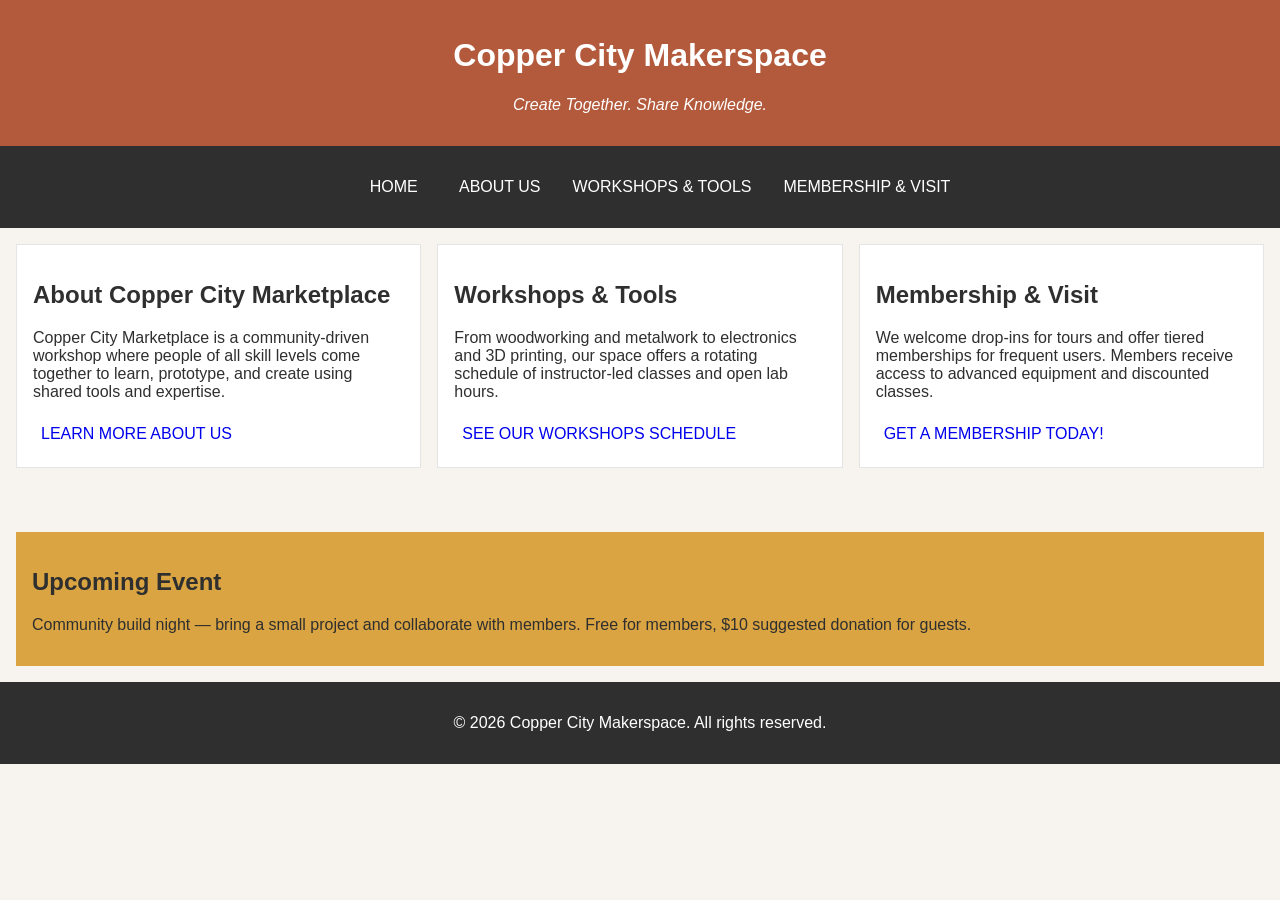
<file: index.html>
<!DOCTYPE html>
<html lang="en">
<head>
    <meta charset="UTF-8">
    <meta name="viewport" content="width=device-width, initial-scale=1.0">
    <link rel="stylesheet" href="styles.css">
    <title>Copper City Makerspace</title>
</head>
<body>
    <header>
        <h1>Copper City Makerspace</h1>
        <p>Create Together. Share Knowledge.</p>
    </header>
<nav>
    <ul>
        <li><a href="index.html">Home</a>></li>
        <li><a href="about.html">About Us</a></li>
        <li><a href="workshops.html">Workshops & Tools</a></li>
        <li><a href="memberships.html">Membership & Visit</a></li>
    </ul>
</nav>
<main class="card-row"> 
    <section id="about">
        <h2>About Copper City Marketplace</h2>
        <p>Copper City Marketplace is a community-driven workshop where people of all skill levels come together to learn, prototype, and create using shared tools and expertise.</p>
       <a href="about.html">Learn More About Us</a>
    </section>
    <section id="workshops">
        <h2>Workshops & Tools</h2>
        <p>From woodworking and metalwork to electronics and 3D printing, our space offers a rotating schedule of instructor-led classes and open lab hours.</p>
        <a href="workshops.html">See Our Workshops Schedule</a>
    </section>
    <section id="memberships">
        <h2>Membership & Visit</h2>
        <p>We welcome drop-ins for tours and offer tiered memberships for frequent users. Members receive access to advanced equipment and discounted classes.</p>
       <a href="memberships.html">Get a Membership Today!</a>
    </section>
</main>
<aside>
    <h2>Upcoming Event</h2>
    <p>Community build night — bring a small project and collaborate with members. Free for members, $10 suggested donation for guests.</p>
</aside>
<footer>
    <p>&copy; 2026 Copper City Makerspace. All rights reserved.</p>
</footer>
</body>
</html>
</file>
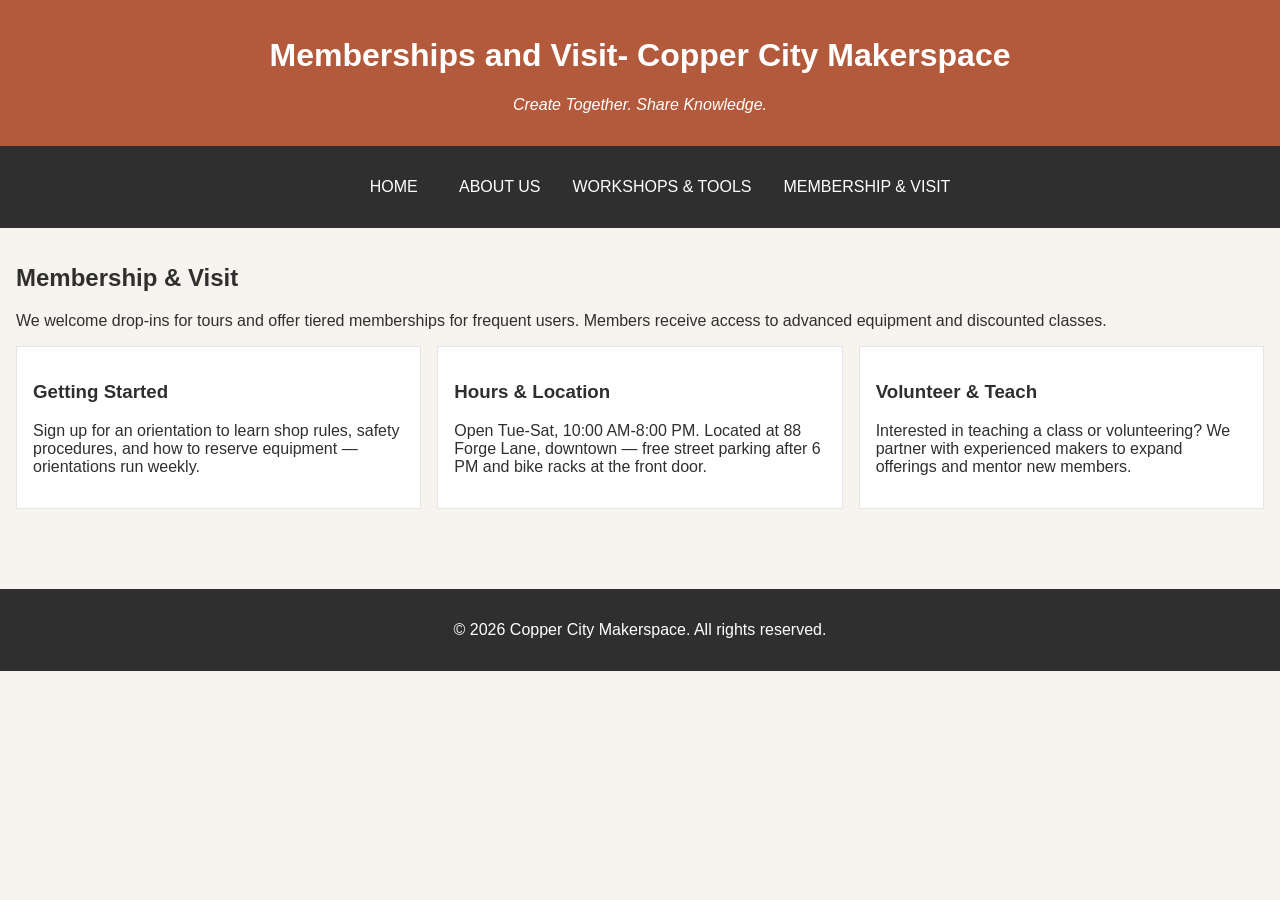
<file: memberships.html>
<!DOCTYPE html>
<html lang="en">
<head>
    <meta charset="UTF-8">
    <meta name="viewport" content="width=device-width, initial-scale=1.0">
     <link rel="stylesheet" href="styles.css">
    <title>Memberships- Copper City Makerspace</title>
</head>
<body>
<header>
        <h1>Memberships and Visit- Copper City Makerspace</h1>
        <p>Create Together. Share Knowledge.</p>
    </header>
    <nav>
    <ul>
        <li><a href="index.html">Home</a>></li>
        <li><a href="about.html">About Us</a></li>
        <li><a href="workshops.html">Workshops & Tools</a></li>
        <li><a href="memberships.html">Membership & Visit</a></li>
    </ul>
</nav>
<main>
    <section id="memberships">
        <h2>Membership & Visit</h2>
        <p>We welcome drop-ins for tours and offer tiered memberships for frequent users. Members receive access to advanced equipment and discounted classes.</p>
        <div class="card-row"> 
            <section>
                <h3>Getting Started</h3>
                <p>Sign up for an orientation to learn shop rules, safety procedures, and how to reserve equipment — orientations run weekly.</p>
            </section>
            <section>
                <h3>Hours & Location</h3>
                <p>Open Tue-Sat, 10:00 AM-8:00 PM. Located at 88 Forge Lane, downtown — free street parking after 6 PM and bike racks at the front door.</p>
            </section>
            <section>
                <h3>Volunteer & Teach</h3>
                <p>Interested in teaching a class or volunteering? We partner with experienced makers to expand offerings and mentor new members.</p>
            </section>
        </div>
    </section>
</main> 
<footer>
    <p>&copy; 2026 Copper City Makerspace. All rights reserved.</p>
</footer>
</body>
</html>
</file>
<file: styles.css>
/* =====  CSS by Christina Carrasquilla, updated by Ahaan Patankar =====  */

/* ===== Color Palette 

Copper:#B35A3C
Charcoal:#2F2F2F
Light Background:#F7F4EF
Card Background:#FFFFFF
Soft Gold:#D9A441
Border:#E5E5E5

===== */

/* ===== GLOBAL (Base) Styles ===== */

body {
    font-family: Arial, sans-serif;
    margin: 0;
    background-color: #F7F4EF;
    color: #2F2F2F;
    display:grid;
    grid-template-colums: 1fr;
}

header {
    background-color: #B35A3C;
    color: white;
    text-align: center;
    padding: 1rem;
}

header img {
    margin-top: 0.5rem;
}
header p {
    font-style:italic;
}
nav {
    background-color: #2F2F2F;
    padding:.5rem;
}

main a{
    background-color:#D9A441
    color: #2F2F2F;
    text-decoration: none;
    padding: 0.5rem;
    display: inline-block;
    text-transform:uppercase;
}

main a:hover {
    background-color: #B35A3C;
    color: white;
}

main {
    padding: 1rem;
}

section {
    margin-bottom: 2rem;
}

.card-row {
    display: flex;
    gap: 1rem;
}

.card-row section {
    background-color: white;
    border: 1px solid #E5E5E5;
    padding: 1rem;
    width: 30%;
}

img {
    display: block;
    margin-top: 0.5rem;
    max-width: 100%;
}

aside {
    background-color: #D9A441;
    padding: 1rem;
    margin: 1rem;
}

footer {
    background-color: #2F2F2F;
    color: white;
    text-align: center;
    padding: 1rem;
}
nav a {
    color: white;
    text-decoration: none;
    padding: 0.5rem;
    display: inline-block;
    text-transform:uppercase;
}

nav a:hover {
    background-color: #B35A3C;
}
/* ======= MEDIA QUERY (MEDIUM ===== */
@media screen and (min-width:817px){
    nav ul {
    display: flex;
    justify-content: center;
    gap: 1rem;
}
.card-row {
    display: flex;
    gap: 1rem;
}

.card-row section {
    background-color: white;
    border: 1px solid #E5E5E5;
    padding: 1rem;
    width: 30%;
}
}
</file>
